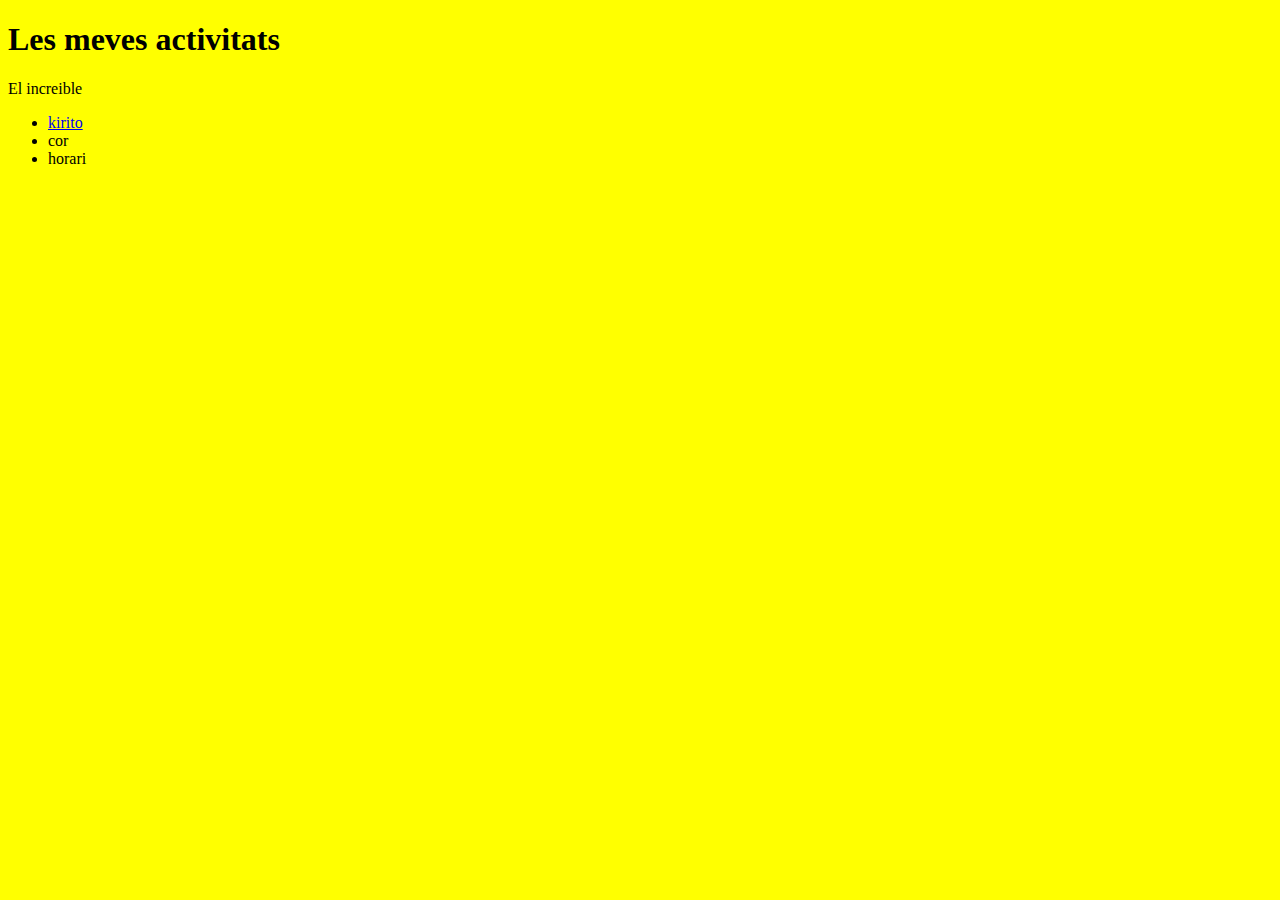
<file: index.html>
<!DOCTYPE html>
<html lang="en" dir="ltr">
  <head>
    <meta charset="utf-8">
    <title>color de fondo</title>
    <link rel="stylesheet" href="estils.css">
  </head>
  <body>
    <h1> Les meves activitats </h1>
    El increible 
      <ul>
        <li>
          <a href="mos3/index.html">kirito</a>
        </li>
        
        <li><a>cor</li>
        <li>horari</li>
       </ul>
  </body>
</html>
</file>
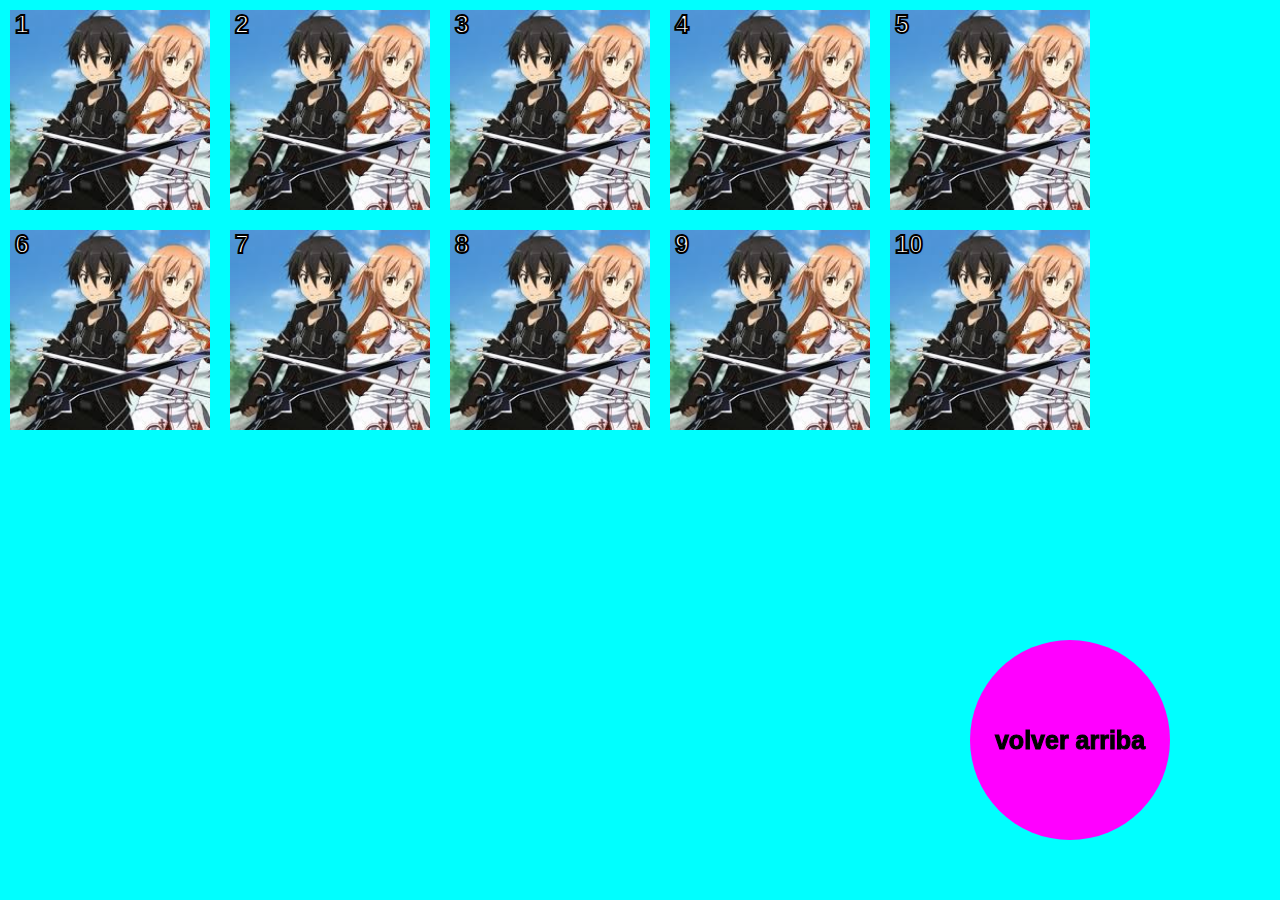
<file: mos3/index.html>
<html>

<head>
  <meta charset="utf-8">
  <meta lang="es-es">
  <meta author="sonia-agm2">
  <title>Probando floats</title>
  <link rel="stylesheet" href="estils.css">
  </head>



  <body>
<a name="arriba"><div id="uno">1</div></a>
<div id="dos">2</div>
<div id="tres">3</div>
<div id="cuatro">4</div>
<div id="cinco">5</div>
<div id="seis">6</div>
<div id="siete">7</div>
<div id="ocho">8</div>
<div id="nueve">9</div>
<div id="diez">10</div>


<div id="boton"><a href="#arriba">volver arriba</div>


    </body>

    </html>
</file>
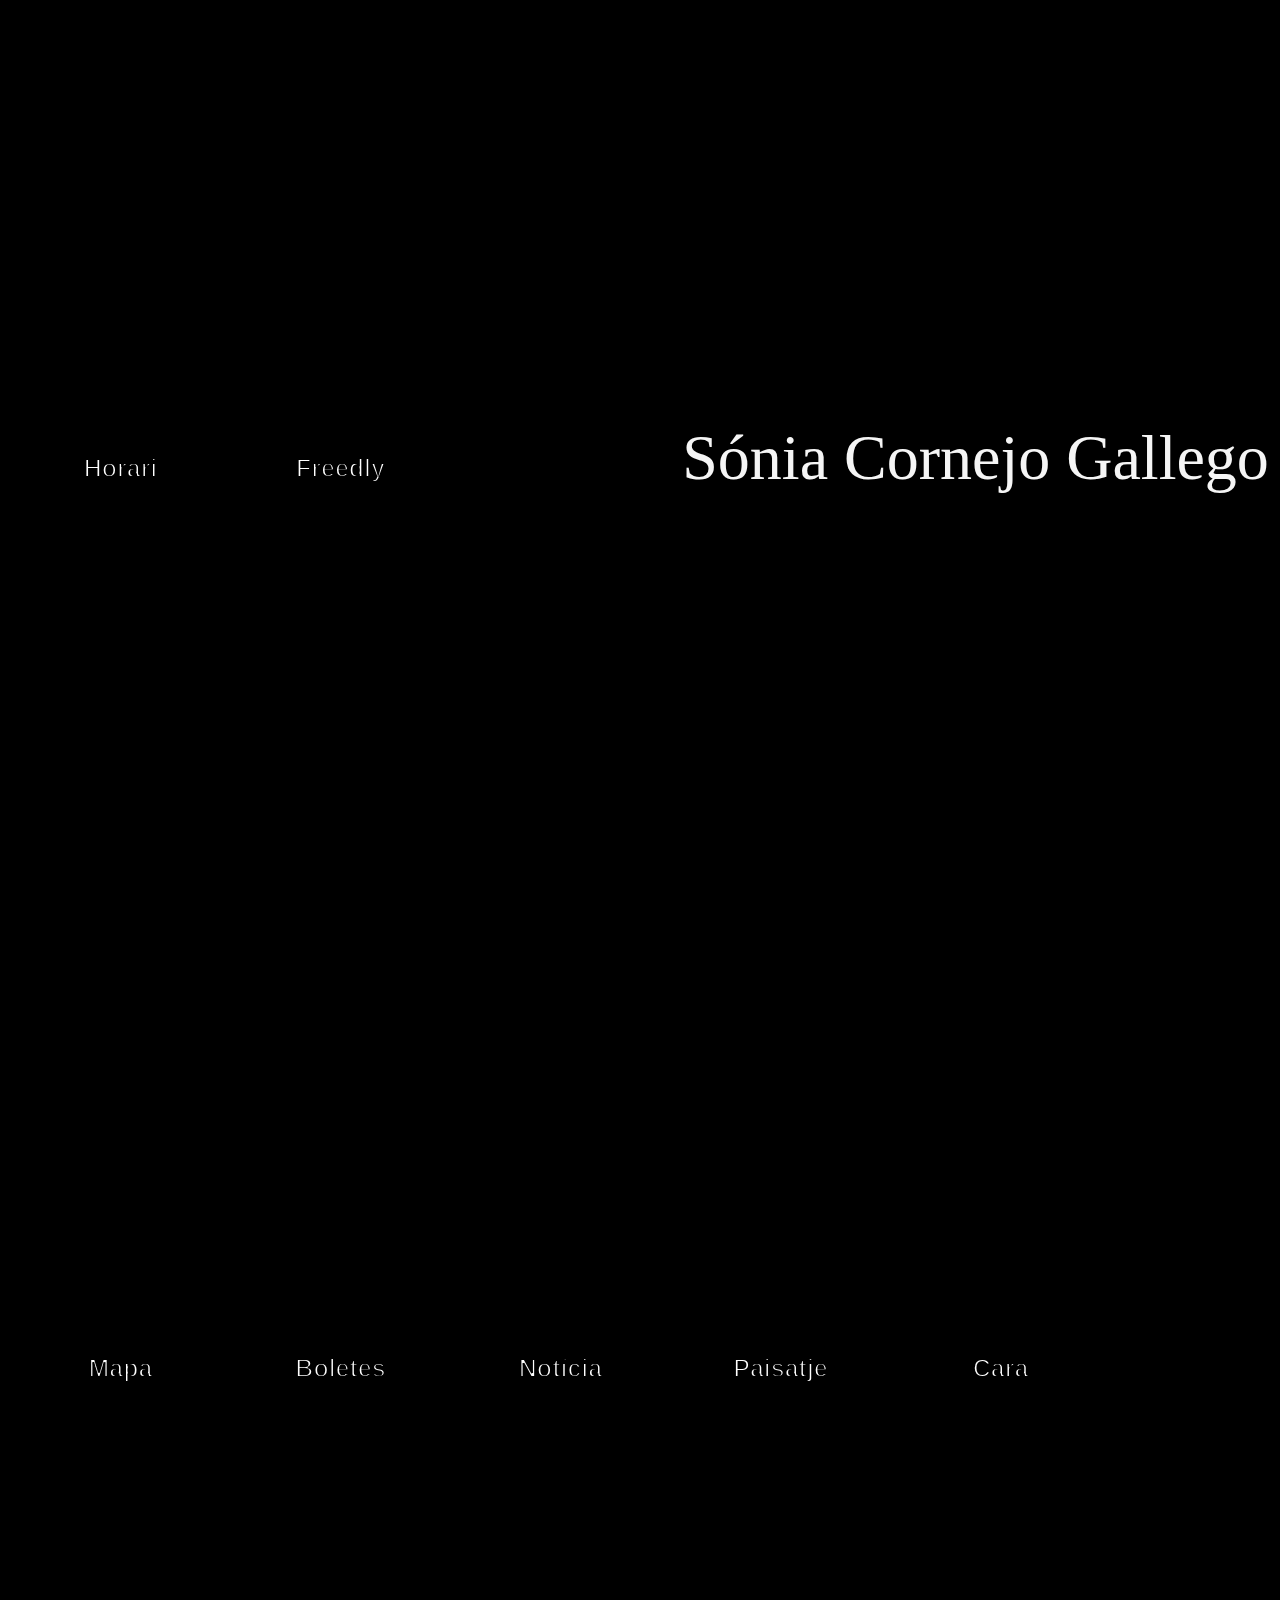
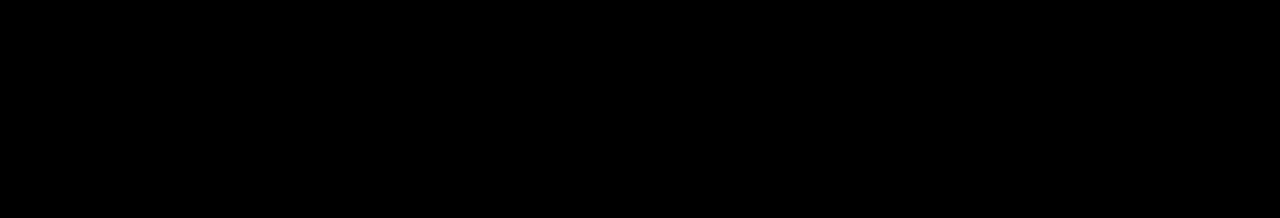
<file: RESPONSIVO/INDEX.HTML>
INDEX,<!DOCTYPE html>
<html lang="en" dir="ltr">
  <head>
    <meta charset="utf-8">
    <title>Mi portfolio</title>
    <link rel="stylesheet" href="estils.css">
  </head>
  <body>
    <span>S</span><span>ó</span><span>n</span><span></span><span>i</span><span>a</span>&nbsp;<span>C</span><span>o</span><span>r</span><span>n</span><span>e</span><span>j</span><span>o</span>&nbsp;<span>G</span><span>a</span><span>l</span><span>l</span><span>e</span><span>g</span><span>o</span>

    <div>Horari</div>
    <div>Freedly</div>
      <div>Mapa</div>
        <div>Boletes</div>
          <div>Notícia</div>
            <div>Paisatje</div>
              <div>Cara</div>
                <div></div>
  </body>
</html>
</file>
<file: estils.css>
body {
  background-color:purple;
  background-color:yellow;
}
p{
font-size:20px;
font-family:Verdana;
}
</file>
<file: mos3/estils.css>
body{
  background-color:cyan;
  margin:0px;
}

div{
  height:200px;
  width: 200px;
  font-family: sans-serif;
  font-size: 25px;
  font-weight: bold;
  -webkit-text-stroke:2px black;
  color: white;
  margin:10px;
  text-indent: 5px;
  float: left;
  background-image:url(img/kik.jpeg);
  background-repeat: no-repeat;
  background-size: cover;
}


#uno{background-color: pink;}

#dos{background-color: purple;}

#tres{background-color: #FF00CC;}

#cuato{background-color: #CC0099;}

#cinco{background-color: #CC99CC;}

#seis{background-color: #990099;}

#siete{background-color: #AA00AA;}

#ocho{background-color: #FF00FF;}

#nueve{background-color: #EE00EE;}

#diez{background-color: #FFCCFF;}



#boton{background: none;
background-color: #FF00FF;
border-radius:100px;
float:right;
position:fixed;
right: 100px;
bottom: 50px;
font-size:25px;
text-indent: inherit;
text-align: center;
line-height: 200px;
}

a:link{
text-decoration: none;
color:black;
-webkit-text-stroke:1px;}

a:visited{
color: #FFCCFF;
-webkit-text-stroke:1px;
text-decoration: none;
}

a:active{
color: navy;
-webkit-text-stroke:1px;
text-decoration: none;
}
</file>
<file: RESPONSIVO/estils.css>
bdoy{background-color: white;
}


@import "compass/css3";

@import url(https://fonts.googleapis.com/css?family=Finger+Paint);

body {
  background: black;
  overflow: hidden;
  font: 5vw/100vh "Finger Paint";
  text-align: center;
  color: transparent;
  backface-visibility: hidden;
}

span {
  display: inline-block;
  text-shadow: 0 0 0 whitesmoke;
  animation: smoky 5s 3s both;
}

span:nth-child(even){
  animation-name: smoky-mirror;
}

@keyframes smoky {
  60% {
    text-shadow: 0 0 40px whitesmoke;
  }
  to {
    transform:
      translate3d(15rem,-8rem,0)
      rotate(-40deg)
      skewX(70deg)
      scale(1.5);
    text-shadow: 0 0 20px whitesmoke;
    opacity: 0;
  }
}

@keyframes smoky-mirror {
  60% {
    text-shadow: 0 0 40px whitesmoke; }
  to {
    transform:
      translate3d(18rem,-8rem,0)
      rotate(-40deg)
      skewX(-70deg)
      scale(2);
     text-shadow: 0 0 20px whitesmoke;
    opacity: 0;
  }
}

@for $item from 1 through 21 {
  span:nth-of-type(#{$item}){
    animation-delay: #{(3 + ($item/10))}s;
  }
} 

div{
  height:200px;
  width: 200px;
  font-family: sans-serif;
  font-size: 25px;
  font-weight: bold;
  -webkit-text-stroke:2px black;
  color: white;
  margin:10px;
  text-indent: 5px;
  float: left;
}
</file>
